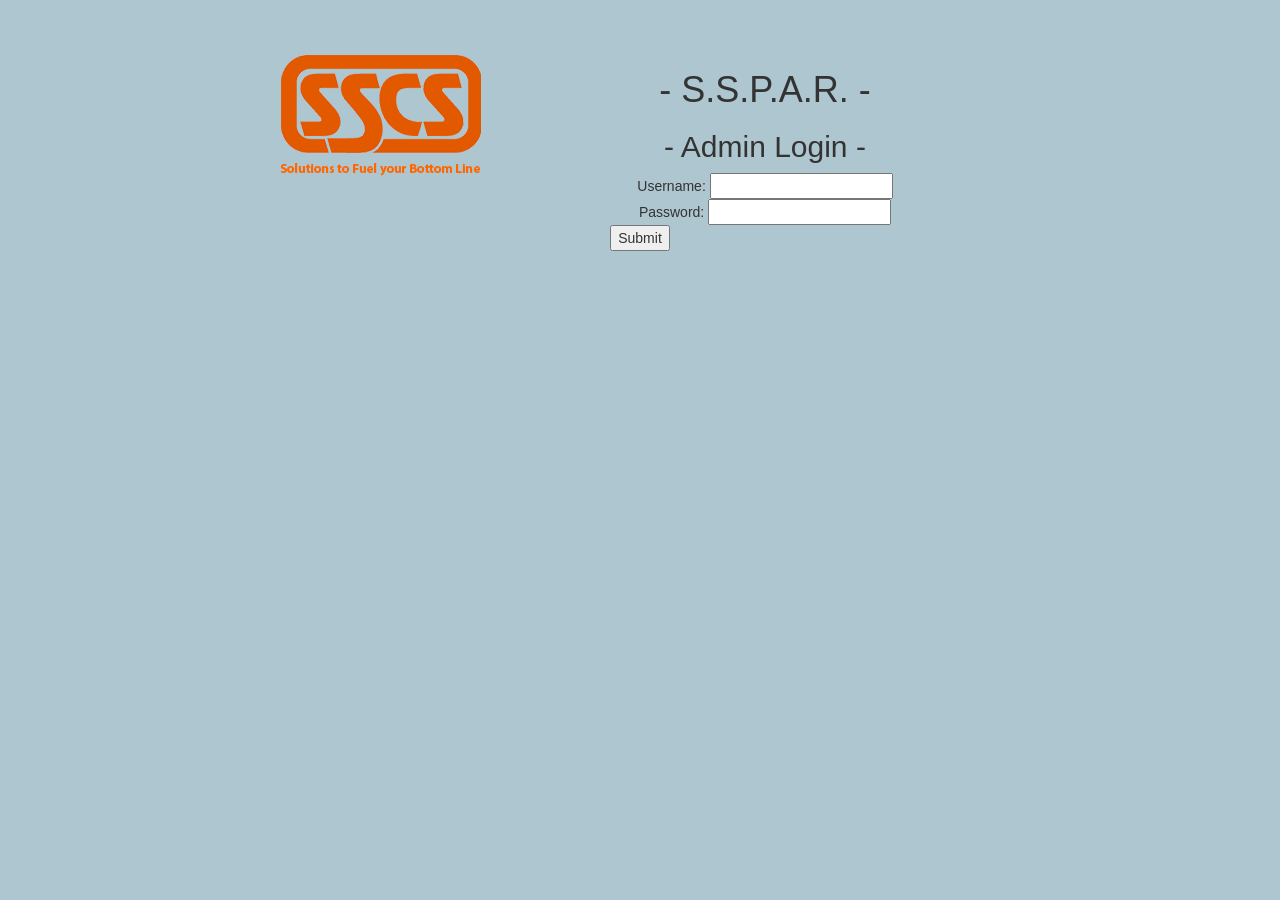
<file: index.html>
<!DOCTYPE html>
<html>
    <head>
       <meta charset="utf-8">
        <!-- Latest compiled and minified CSS -->
        <link rel="stylesheet" href="https://maxcdn.bootstrapcdn.com/bootstrap/3.3.7/css/bootstrap.min.css">
        <!-- jQuery library -->
        <script src="https://ajax.googleapis.com/ajax/libs/jquery/3.3.1/jquery.min.js"></script>
        <!-- Latest compiled JavaScript -->
        <script src="https://maxcdn.bootstrapcdn.com/bootstrap/3.3.7/js/bootstrap.min.js"></script>
        <link rel="stylesheet" href="./css/styles.css" type="text/css" />
        <title>Admin Login Page</title>
    </head>
    <body>
    <section class="admin">
    <div class="sscs"> 
          <img src="./img/sscs-logo.png" alt="SSCS">
      </div> 
      <br/>
      <h1> - S.S.P.A.R. -</h1>
       <h2> - Admin Login -</h2>
        <form action="processLogin.php"  method="post">
            Username: <input type="text" name="username" /> <br />
            Password: <input type="password" name="password"  />
            <br>
            <input type="submit" name="loginForm" />
        </form>
    </section>
    </body>
</html>
</file>
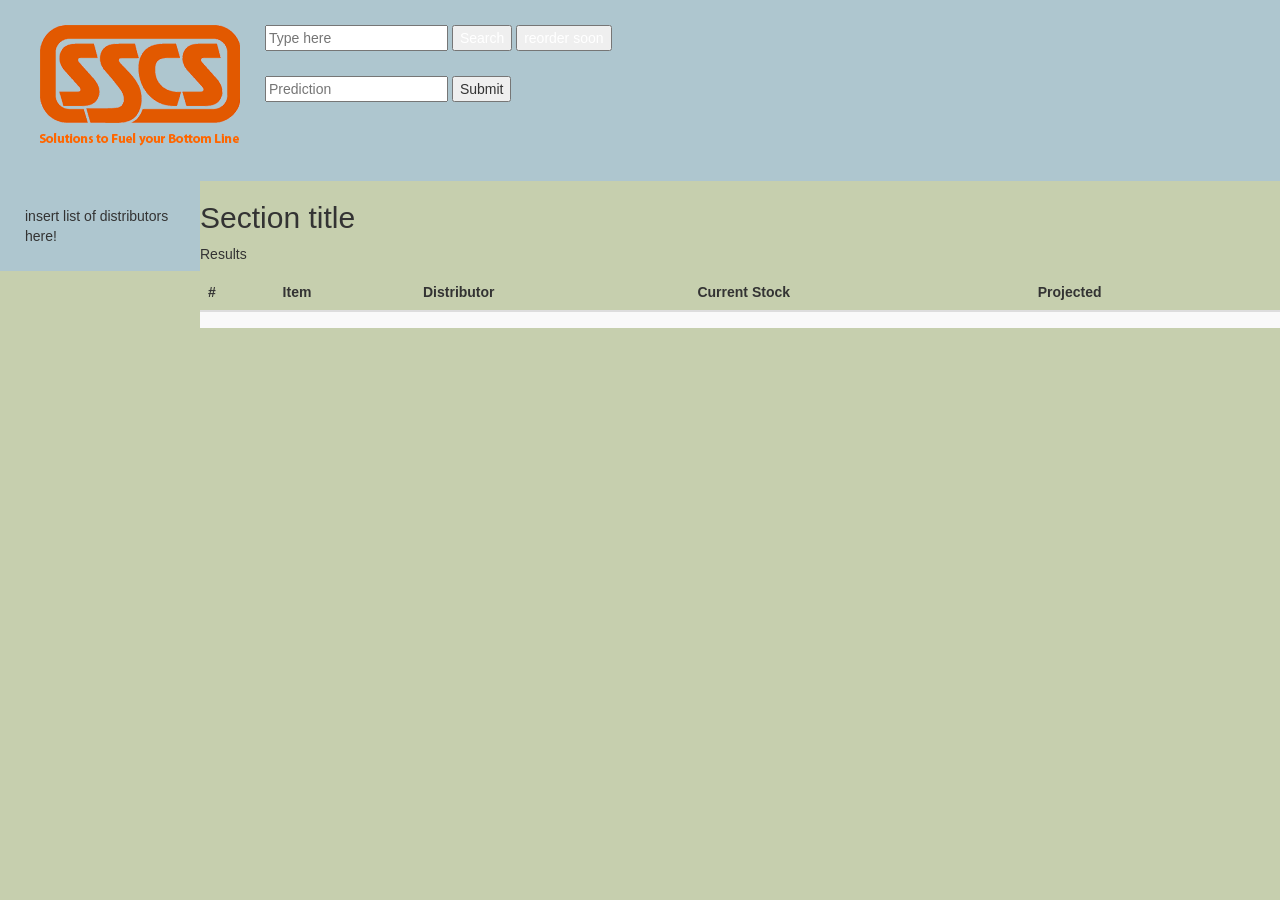
<file: templates/index.html>
<!DOCTYPE html>
<html>
    <head>
        <title>S.S.P.A.R</title>
        <meta charset="utf-8">
        <!-- Latest compiled and minified CSS -->
        <link rel="stylesheet" href="https://maxcdn.bootstrapcdn.com/bootstrap/3.3.7/css/bootstrap.min.css">
        <!-- jQuery library -->
        <script src="https://ajax.googleapis.com/ajax/libs/jquery/3.3.1/jquery.min.js"></script>
        <!-- Latest compiled JavaScript -->
        <script src="../static/script.js"></script>
        <script src="https://maxcdn.bootstrapcdn.com/bootstrap/3.3.7/js/bootstrap.min.js"></script>
        <link rel="stylesheet" href="../static/css/style.css" type="text/css" />
    </head>
    
    <body>
    <section class="container">
      <div class="sscs"> 
          <img src="../static/img/sscs-logo.png" alt="SSCS">
      </div> 
      
      <div class="search">
      <form action="users.php" method="GET">
        <input id="search" type="text" placeholder="Type here">
        <input id="submit" type="submit" value="Search">
        <input id="reorder soon" type="submit" value="reorder soon">
      </form>
     </div>
     <div class="predict">
         <input id="user-input" placeholder="Prediction"></input>
         <button id="reorder">Submit</button>
     </div>
   </section>
      <div class="clear"></div>
      <div class="column">
          <div class="nav-sidebar"> 
                insert list of distributors here!      
          </div>
      </div>
   <h2 class="sub-header">Section title</h2>
          <div class="table-responsive">
            <table class="table table-striped">
                <thead>
                    <tr>
                  <th>#</th>
                  <th>Item</th>
                  <th>Distributor</th>
                  <th>Current Stock</th>
                  <th>Projected</th>
                  <p id="results"> Results</p>
                </tr>
                </thead>
                <tbody>
                 
                  <td></td>
                
                  <td></td>
                 
                  <td></td>
               
                  <td></td>
               
                  <td></td>
               </tbody>
            </table>
          </div>
        </div>
      </div>
    </div>
            
            
    </body>
</html>
</file>
<file: css/styles.css>
body{
    background-color:#AEC6CF;
}
.clear{
    clear:left;
}
.sscs{
   
    background-color: #AEC6CF;
    color: white;
    padding: 25px;
    float: left;
}
.container {
    margin: 0;
    width: auto;
    background-color: #AEC6CF;
  
}
.container2{
    width: 100%;
    background-color:#C6CFAE;
}
.search{
    background-color: #AEC6CF;
    color: black;
    padding: 25px;
}
.admin{
    min-height: 100%;
    height: 100%;
    padding-top: 30px;
    padding-left: 20%;
    padding-right: 20%;
    text-align: center;
}
table{
  margin: 10px 0;
}
</file>
<file: static/css/style.css>
body{
    background-color:#C6CFAE;
}
.clear{
    clear:left;
}
.sscs{
   
    background-color: #AEC6CF;
    color: white;
    padding: 25px;
    float: left;
}
.container {
    margin: 0;
    width: auto;
    background-color: #AEC6CF;
  
}
.search{
    background-color: #AEC6CF;
    color: white;
    padding: 25px;
}
.column {
    background-color: #AEC6CF;
    float: left;
    padding: 25px;
    width: 200px;
    height: auto;
}
.distribute {
    float: left;
    max-width: 160px;
    margin: 0;
    padding: 1em;
}
</file>
